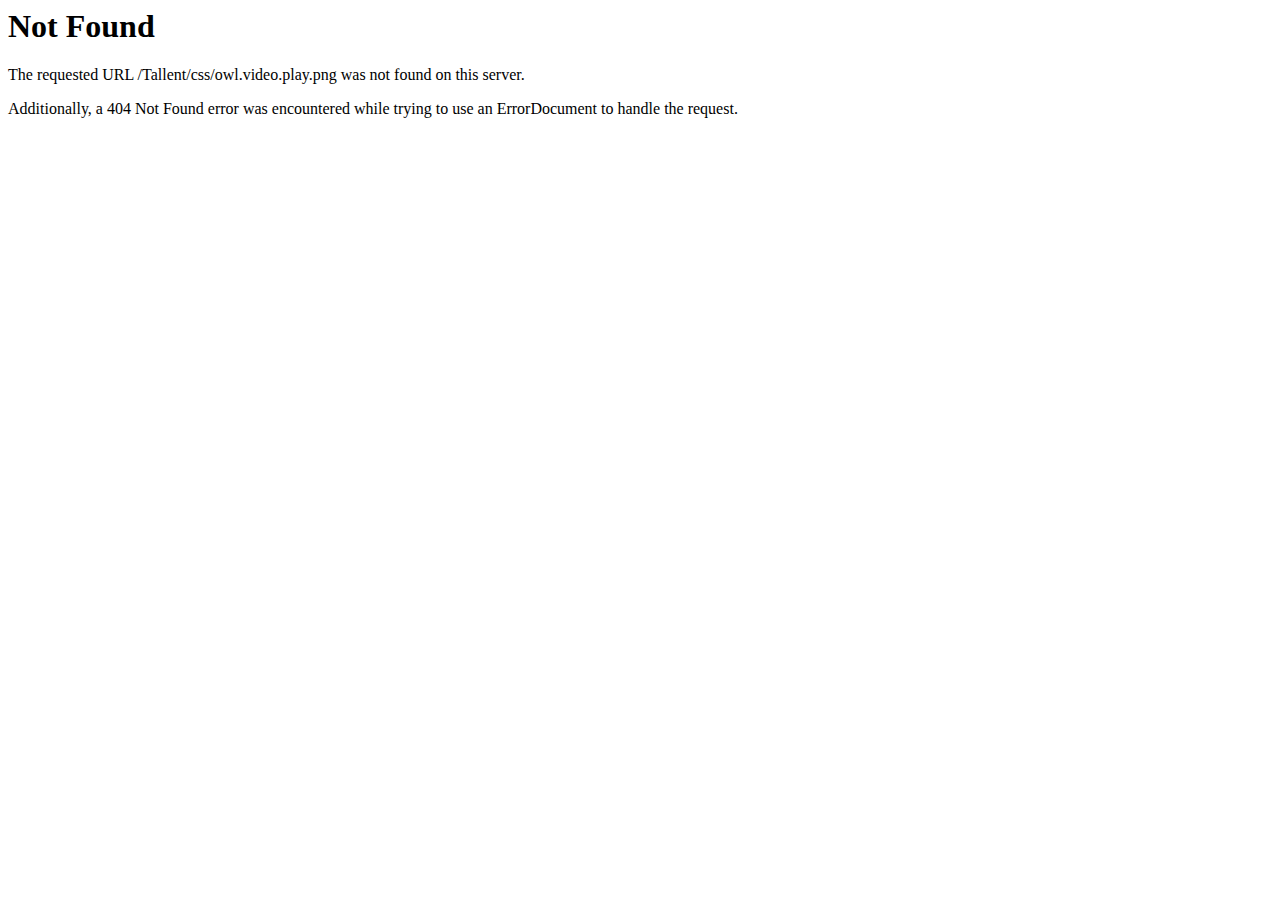
<file: css/owl.video.play.html>
<!DOCTYPE HTML PUBLIC "-//IETF//DTD HTML 2.0//EN">
<html><head>
<title>404 Not Found</title>
</head><body>
<h1>Not Found</h1>
<p>The requested URL /Tallent/css/owl.video.play.png was not found on this server.</p>
<p>Additionally, a 404 Not Found
error was encountered while trying to use an ErrorDocument to handle the request.</p>
</body></html>
</file>
